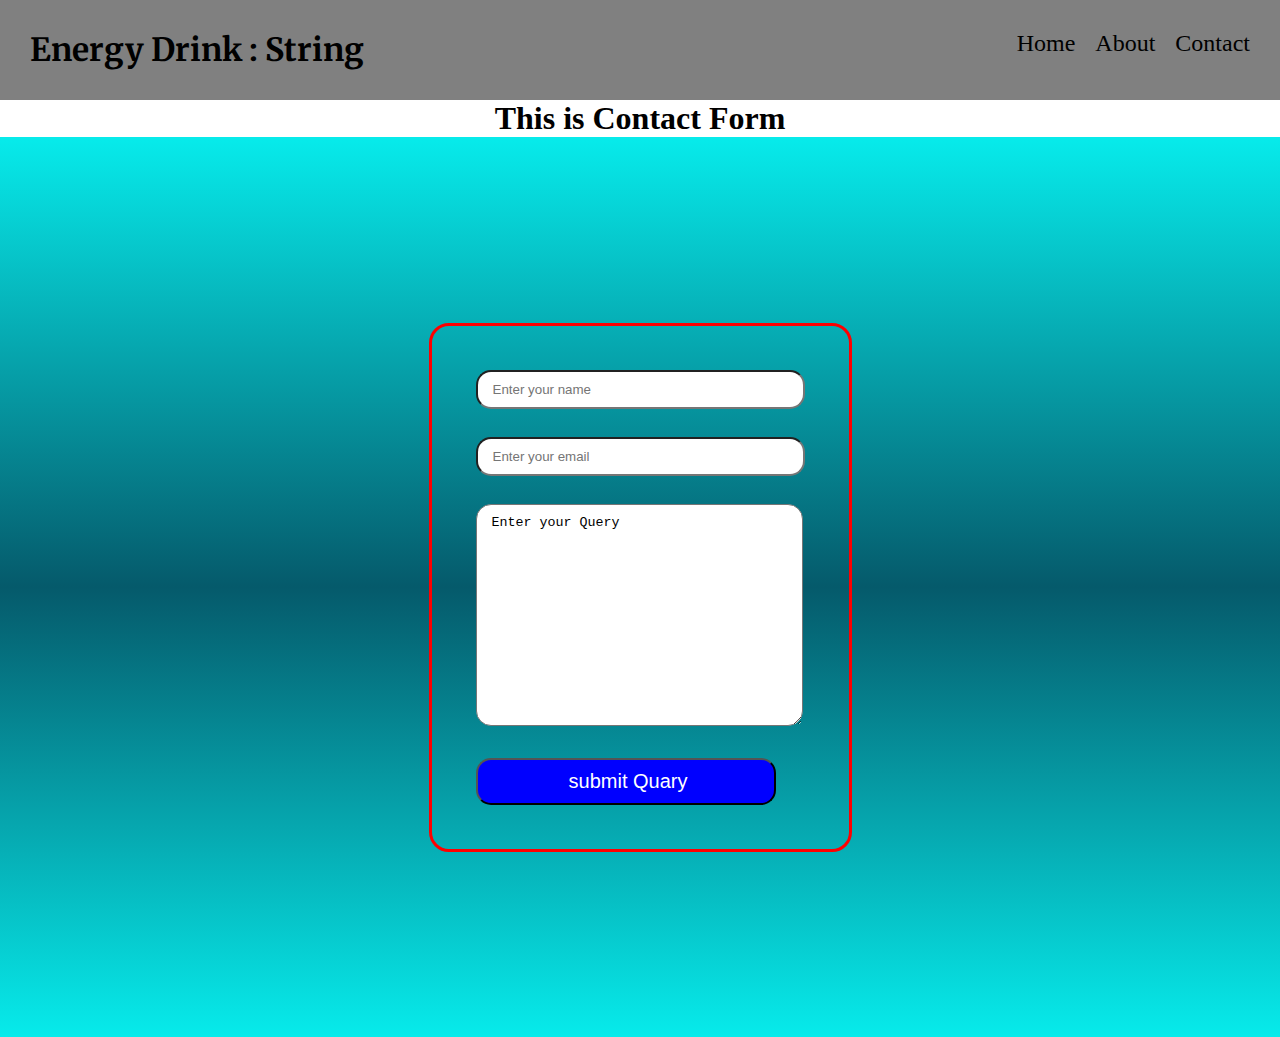
<file: contact.html>
<!DOCTYPE html>
<html lang="en">

<head>
    <meta charset="UTF-8">
    <meta name="viewport" content="width=device-width, initial-scale=1.0">
    <title>Document</title>
    <link rel="stylesheet" href="style.css">
</head>

<body>
    <nav>
        <h1>Energy Drink : String</h1>
        <ul>
            <li><a href="index.html">Home</a></li>
            <li><a href="about.html">About</a></li>
            <li><a href="contact.html">Contact</a></li>
        </ul>

    </nav>
    <h1 id="contact-h1">This is Contact Form</h1>

    <div class="form">

        <form>
            <input type="text" placeholder="Enter your name"><br>
            <input type="email" placeholder="Enter your email"><br>
            <textarea name="" id="" cols="30" rows="10">Enter your Query</textarea><br>

            <input id="btn" type="submit" value="submit Quary">

        </form>

    </div>
</body>

</html>
</file>
<file: style.css>
@import url('https://fonts.googleapis.com/css2?family=Merriweather:ital,wght@1,700&family=Roboto&family=Ubuntu:ital,wght@1,300&display=swap');

* {
    margin: 0px;
    padding: 0px;
}

nav {
    display: flex;
    justify-content: space-between;
    background: grey;
    padding: 30px;
}

nav h1 {
    font-family: merriweather;
}

nav ul {
    display: flex;
    list-style-type: none;
    gap: 20px;
}

nav a {
    font-size: 24px;
    text-decoration: none;
    color: black;
}

nav a:hover {
    color: aqua;
}

.main {
    display: flex;
    background-image: url([data-uri]);
    height: 100vh;
    background-size: cover;
    justify-content: center;
    align-items: center;

}

.main h1 {
    color: black;
    line-height: 2;
    text-transform: uppercase;
    margin-left: ;


}

.form {
    display: flex;
    justify-content: center;
    align-items: center;
    height: 100vh;
    background: linear-gradient(#07ebeb, #055a6b, #07ebeb);


}

.form input {
    padding: 15px;
    margin: 14px;
    border-radius: 15px;
    padding: 10px;
    width: 300px;
    padding-left: 15px;
    outline: none;

}

.form textarea {
    padding: 15px;
    margin: 14px;
    border-radius: 15px;
    padding: 10px;
    width: 300px;
    padding-left: 15px;
    height: 200px;
    outline: none;

}

.form form {
    padding: 30px;
    border: 3px solid red;
    border-radius: 20px;
}

#contact-h1 {
    display: flex;
    justify-content: center;
}

#btn {
    background-color: blue;
    font-size: 20px;
    color: white;

}
</file>
